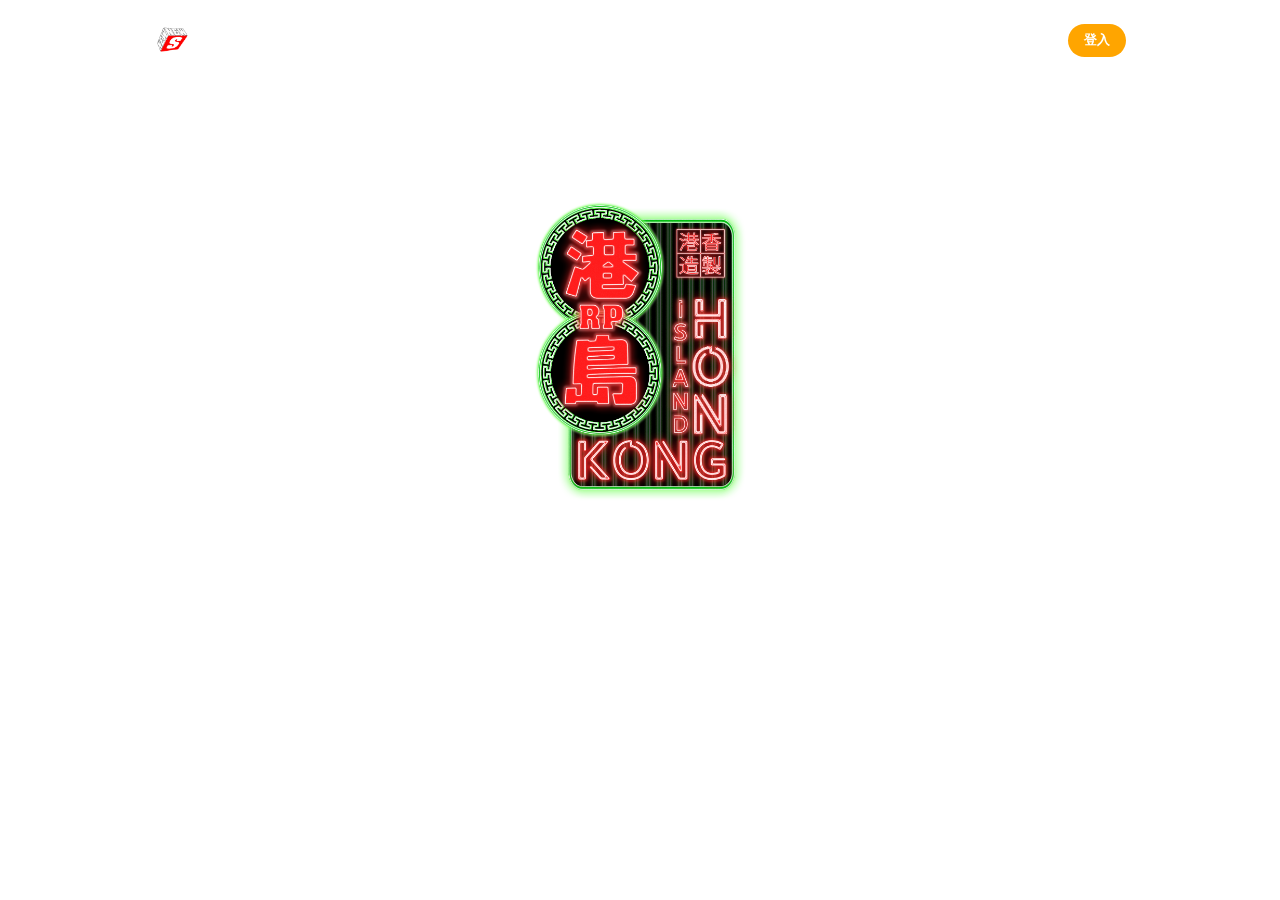
<file: index.html>
<!DOCTYPE html>
<html lang="en">
    <head>
        <meta charset="utf-8">
        <meta http-equiv="X-UA-Compatible" content="IE=edge">
        <meta name="viewpoint" content="widthedevice-width, initial-scale=1.0">
        <link rel="stylesheet" href="https://cdnjs.cloudflare.com/ajax/libs/font-awesome/6.4.2/css/all.min.css" integrity="sha512-z3gLpd7yknf1YoNbCzqRKc4qyor8gaKU1qmn+CShxbuBusANI9QpRohGBreCFkKxLhei6S9CQXFEbbKuqLg0DA==" crossorigin="anonymous" referrerpolicy="no-referrer" />
        <link rel="stylesheet" href="css/style.css">
        <link rel="icon" type="image/x-icon" href="images/favicon.ico">
        <title>港島RP New News新聞台</title>
    </head>
    <body>
        <header>
            <div class="navbar">
                <div class="logo"><img src="images/logo.png" alt="logo" herf="#"><a herf="#">New News新聞台</a></div>
                <ul class="links">
                    <li><a href="#">首頁</a></li>
                    <li><a href="announcement.html">公告</a></li>
                    <li><a href="#member">員工名單</a></li>
                    <li><a href="#">日報</a></li>
                </ul>
                <a href="#" class="action_btn">登入</a>
                <div class="toggle_btn">
                    <i class="fa-solid fa-bars"></i>
                </div>

                <div class="dropdown_menu">
                    <li><a href="#">首頁</a></li>
                    <li><a href="announcement.html">公告</a></li>
                    <li><a href="#member">員工名單</a></li>
                    <li><a href="#">日報</a></li>
                    <li><a href="#">登入</a></li>
                </div>
            </div>
        </header> 

        <main>
            <section id="home">
                <img src="images/server-logo.png">
                <h1>歡迎瀏覽New News新聞台主頁</h1>
                <p>港島RP New News新聞台</p>
            </section>

        </main>

        <script>
            const toggleBtn = document.querySelector('.toggle_btn');
            const toggleBtnIcon= document.querySelector('.toggle_btn i');
            const dropdownMenu = document.querySelector('.dropdown_menu');

            toggleBtn.onclick = function()
            {
                dropdownMenu.classList.toggle('open');
                const isOpen = dropdownMenu.classList.contains('open');

                toggleBtnIcon.classList = isOpen
                    ? 'fa-solid fa-xmark'
                    : 'fa-solid fa-bars'
            }
        </script>
    </body>
</html>
</file>
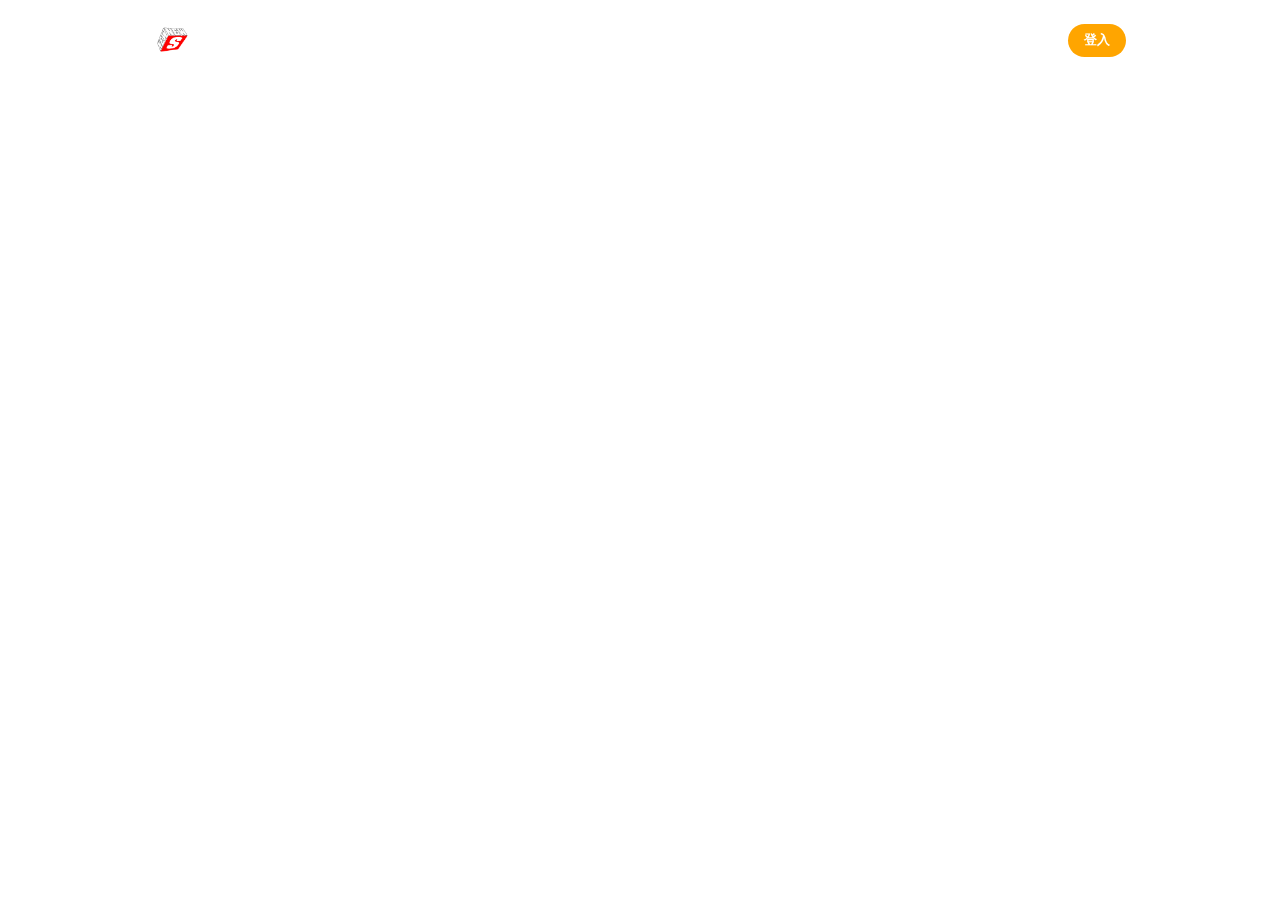
<file: announcement.html>
<!DOCTYPE html>
<html lang="en">
    <head>
        <meta charset="utf-8">
        <meta http-equiv="X-UA-Compatible" content="IE=edge">
        <meta name="viewpoint" content="widthedevice-width, initial-scale=1.0">
        <link rel="stylesheet" href="https://cdnjs.cloudflare.com/ajax/libs/font-awesome/6.4.2/css/all.min.css" integrity="sha512-z3gLpd7yknf1YoNbCzqRKc4qyor8gaKU1qmn+CShxbuBusANI9QpRohGBreCFkKxLhei6S9CQXFEbbKuqLg0DA==" crossorigin="anonymous" referrerpolicy="no-referrer" />
        <link rel="stylesheet" href="css/style2.css">
        <link rel="icon" type="image/x-icon" href="images/favicon.ico">
        <title>港島RP New News新聞台</title>
    </head>
    <body>
        <header>
            <div class="navbar">
                <div class="logo"><img src="images/logo.png" alt="logo" herf="#"><a herf="#">New News新聞台</a></div>
                <ul class="links">
                    <li><a href="index.html">首頁</a></li>
                    <li><a href="#">公告</a></li>
                    <li><a href="worker.html">員工名單</a></li>
                    <li><a href="news.html">日報</a></li>
                </ul>
                <a href="#" class="action_btn">登入</a>
                <div class="toggle_btn">
                    <i class="fa-solid fa-bars"></i>
                </div>

                <div class="dropdown_menu">
                    <li><a href="index.html">首頁</a></li>
                    <li><a href="#">公告</a></li>
                    <li><a href="worker.html">員工名單</a></li>
                    <li><a href="news.html">日報</a></li>
                    <li><a href="#">登入</a></li>
                </div>
            </div>
        </header> 

        <main>
            <section id="announcement" class="announcement">
                <div class="intro" id="intro">
                    <h1><u>New News 新聞台簡介</u></h1>
                    <p>本新聞台為獨立媒體，致力於提供港島消息、資料及報導予大眾市民。
                        所有新聞台員工均以此為己任，<br>為市民發放消息和發聲，
                        推動城市向更好方向發展。
                    </p>
                </div>
                <div class="statement" id="statement">
                    <h1><u>聲明</u></h1>
                    <p>New News新聞台為獨立媒體，有別於一般維穩官媒。
                        本台立場和價值觀均以市民、民生為重，<br>絕不會受任何勢力或其他利益團體影響，並承諾始終以民生和市民的利益為重點。</p>
                </div>
                <div class="note" id="note">
                    <h1><u>市民應注意事項</u></h1>
                    <p>尊重New News新聞台員工的工作：<br>
                        在拍攝或採訪時，請盡量避免阻擋鏡頭，並遵守現場工作人員的指示。<br><br>
                        
                        保持客觀和理性：<br>
                        在觀看新聞時，請保持客觀和理性，不要被情緒和偏見左右。如有疑問或反饋，請理性表達和交流。<br><br>
                        
                        提供準確和可信的消息和資訊：<br>
                        作為市民，我們每個人都有責任提供準確和可信的消息和資訊，幫助本台更好地履行其使命和目標。<br>假如你有任何新聞線索或信息，歡迎與我們聯繫。</p>
                </div>
            </section>
        </main>

        <script>
            const toggleBtn = document.querySelector('.toggle_btn');
            const toggleBtnIcon= document.querySelector('.toggle_btn i');
            const dropdownMenu = document.querySelector('.dropdown_menu');

            toggleBtn.onclick = function()
            {
                dropdownMenu.classList.toggle('open');
                const isOpen = dropdownMenu.classList.contains('open');

                toggleBtnIcon.classList = isOpen
                    ? 'fa-solid fa-xmark'
                    : 'fa-solid fa-bars'
            }
        </script>
    </body>
</html>
</file>
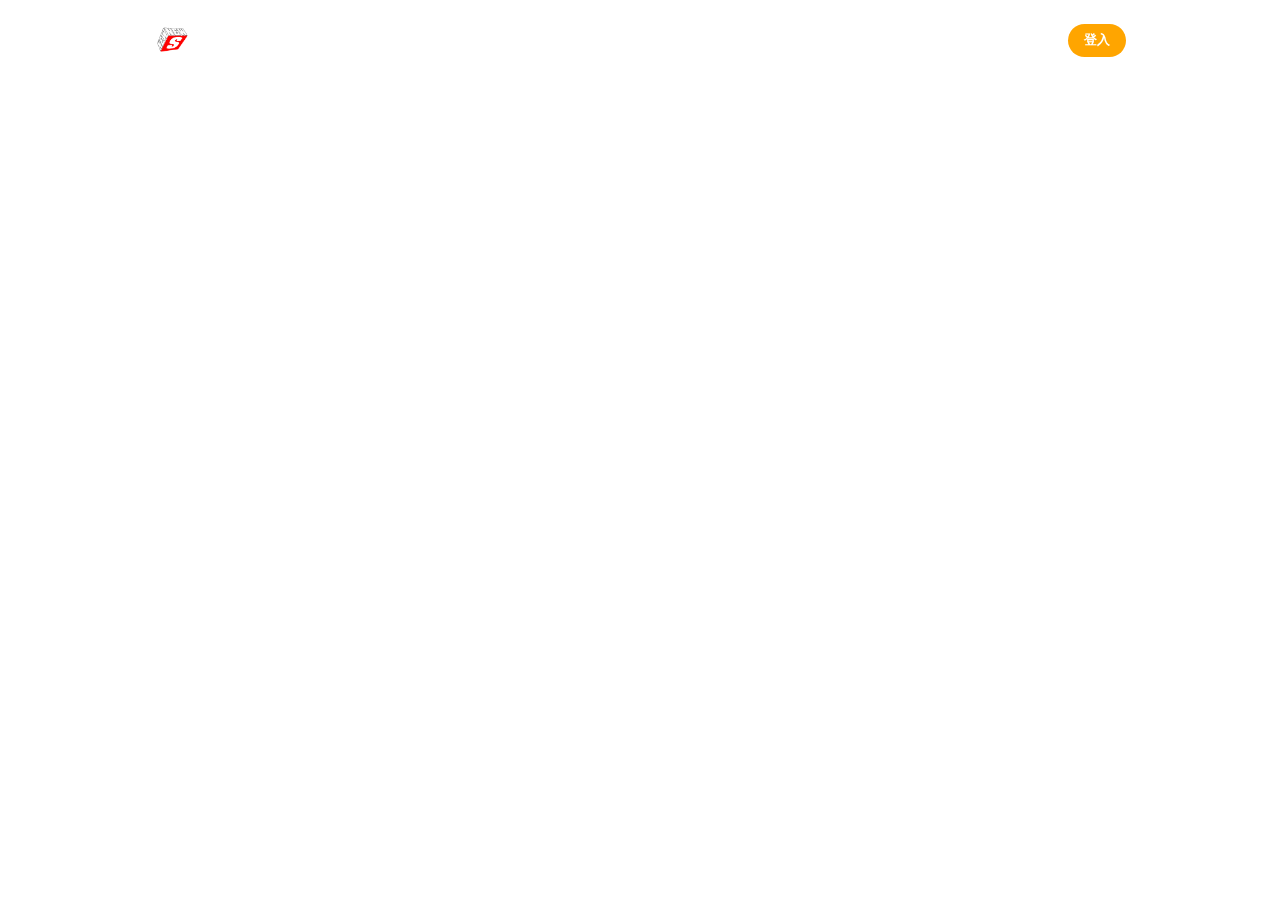
<file: news.html>
<!DOCTYPE html>
<html lang="en">
    <head>
        <meta charset="utf-8">
        <meta http-equiv="X-UA-Compatible" content="IE=edge">
        <meta name="viewpoint" content="widthedevice-width, initial-scale=1.0">
        <link rel="stylesheet" href="https://cdnjs.cloudflare.com/ajax/libs/font-awesome/6.4.2/css/all.min.css" integrity="sha512-z3gLpd7yknf1YoNbCzqRKc4qyor8gaKU1qmn+CShxbuBusANI9QpRohGBreCFkKxLhei6S9CQXFEbbKuqLg0DA==" crossorigin="anonymous" referrerpolicy="no-referrer" />
        <link rel="stylesheet" href="css/style-coming.css">
        <link rel="icon" type="image/x-icon" href="images/favicon.ico">
        <title>港島RP New News新聞台</title>
    </head>
    <body>
        <header>
            <div class="navbar">
                <div class="logo"><img src="images/logo.png" alt="logo" herf="#"><a herf="#">New News新聞台</a></div>
                <ul class="links">
                    <li><a href="index.html">首頁</a></li>
                    <li><a href="announcement.html">公告</a></li>
                    <li><a href="worker.html">員工名單</a></li>
                    <li><a href="#">日報</a></li>
                </ul>
                <a href="#" class="action_btn">登入</a>
                <div class="toggle_btn">
                    <i class="fa-solid fa-bars"></i>
                </div>

                <div class="dropdown_menu">
                    <li><a href="index.html">首頁</a></li>
                    <li><a href="announcement.html">公告</a></li>
                    <li><a href="worker.html">員工名單</a></li>
                    <li><a href="#">日報</a></li>
                    <li><a href="#">登入</a></li>
                </div>
            </div>
        </header> 

        <main>
            <section id="home">
                <h1>Coming Soon</h1>
                <p>港島RP New News新聞台</p>
            </section>

        </main>

        <script>
            const toggleBtn = document.querySelector('.toggle_btn');
            const toggleBtnIcon= document.querySelector('.toggle_btn i');
            const dropdownMenu = document.querySelector('.dropdown_menu');

            toggleBtn.onclick = function()
            {
                dropdownMenu.classList.toggle('open');
                const isOpen = dropdownMenu.classList.contains('open');

                toggleBtnIcon.classList = isOpen
                    ? 'fa-solid fa-xmark'
                    : 'fa-solid fa-bars'
            }
        </script>
    </body>
</html>
</file>
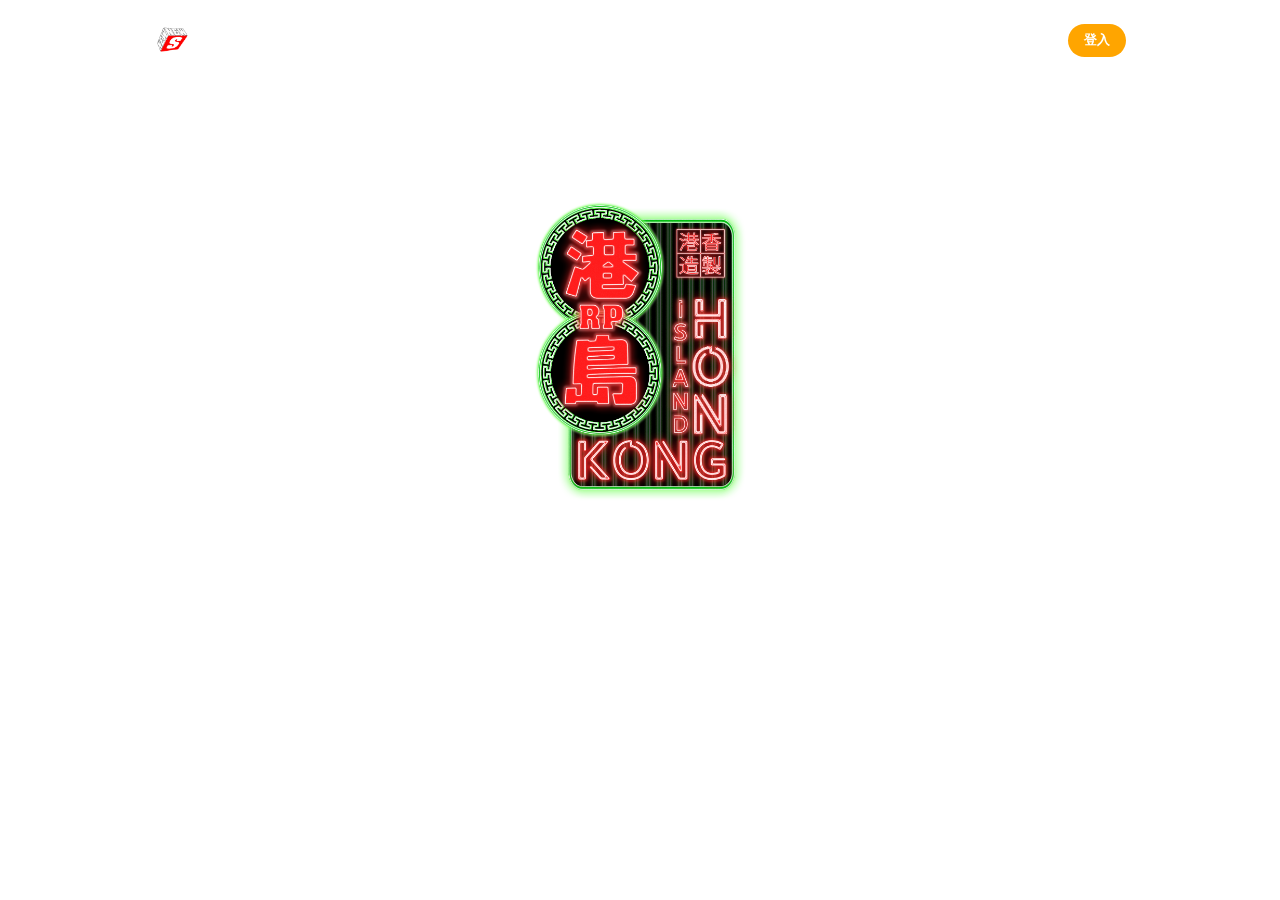
<file: old index(new news).html>
<!DOCTYPE html>
<html lang="en">
    <head>
        <meta charset="utf-8">
        <meta http-equiv="X-UA-Compatible" content="IE=edge">
        <meta name="viewpoint" content="widthedevice-width, initial-scale=1.0">
        <link rel="stylesheet" href="https://cdnjs.cloudflare.com/ajax/libs/font-awesome/6.4.2/css/all.min.css" integrity="sha512-z3gLpd7yknf1YoNbCzqRKc4qyor8gaKU1qmn+CShxbuBusANI9QpRohGBreCFkKxLhei6S9CQXFEbbKuqLg0DA==" crossorigin="anonymous" referrerpolicy="no-referrer" />
        <link rel="stylesheet" href="css/style.css">
        <link rel="icon" type="image/x-icon" href="images/favicon.ico">
        <title>港島RP New News新聞台</title>
    </head>
    <body>
        <header>
            <div class="navbar">
                <div class="logo"><img src="images/logo.png" alt="logo" herf="#"><a herf="#">New News新聞台</a></div>
                <ul class="links">
                    <li><a href="#">首頁</a></li>
                    <li><a href="announcement.html">公告</a></li>
                    <li><a href="worker.html">員工名單</a></li>
                    <li><a href="news.html">日報</a></li>
                </ul>
                <a href="#" class="action_btn">登入</a>
                <div class="toggle_btn">
                    <i class="fa-solid fa-bars"></i>
                </div>

                <div class="dropdown_menu">
                    <li><a href="#">首頁</a></li>
                    <li><a href="announcement.html">公告</a></li>
                    <li><a href="worker.html">員工名單</a></li>
                    <li><a href="news.html">日報</a></li>
                    <li><a href="#">登入</a></li>
                </div>
            </div>
        </header> 

        <main>
            <section id="home">
                <img src="images/server-logo.png">
                <h1>歡迎瀏覽New News新聞台主頁</h1>
                <p>港島RP New News新聞台</p>
            </section>

        </main>

        <script>
            const toggleBtn = document.querySelector('.toggle_btn');
            const toggleBtnIcon= document.querySelector('.toggle_btn i');
            const dropdownMenu = document.querySelector('.dropdown_menu');

            toggleBtn.onclick = function()
            {
                dropdownMenu.classList.toggle('open');
                const isOpen = dropdownMenu.classList.contains('open');

                toggleBtnIcon.classList = isOpen
                    ? 'fa-solid fa-xmark'
                    : 'fa-solid fa-bars'
            }
        </script>
    </body>
</html>
</file>
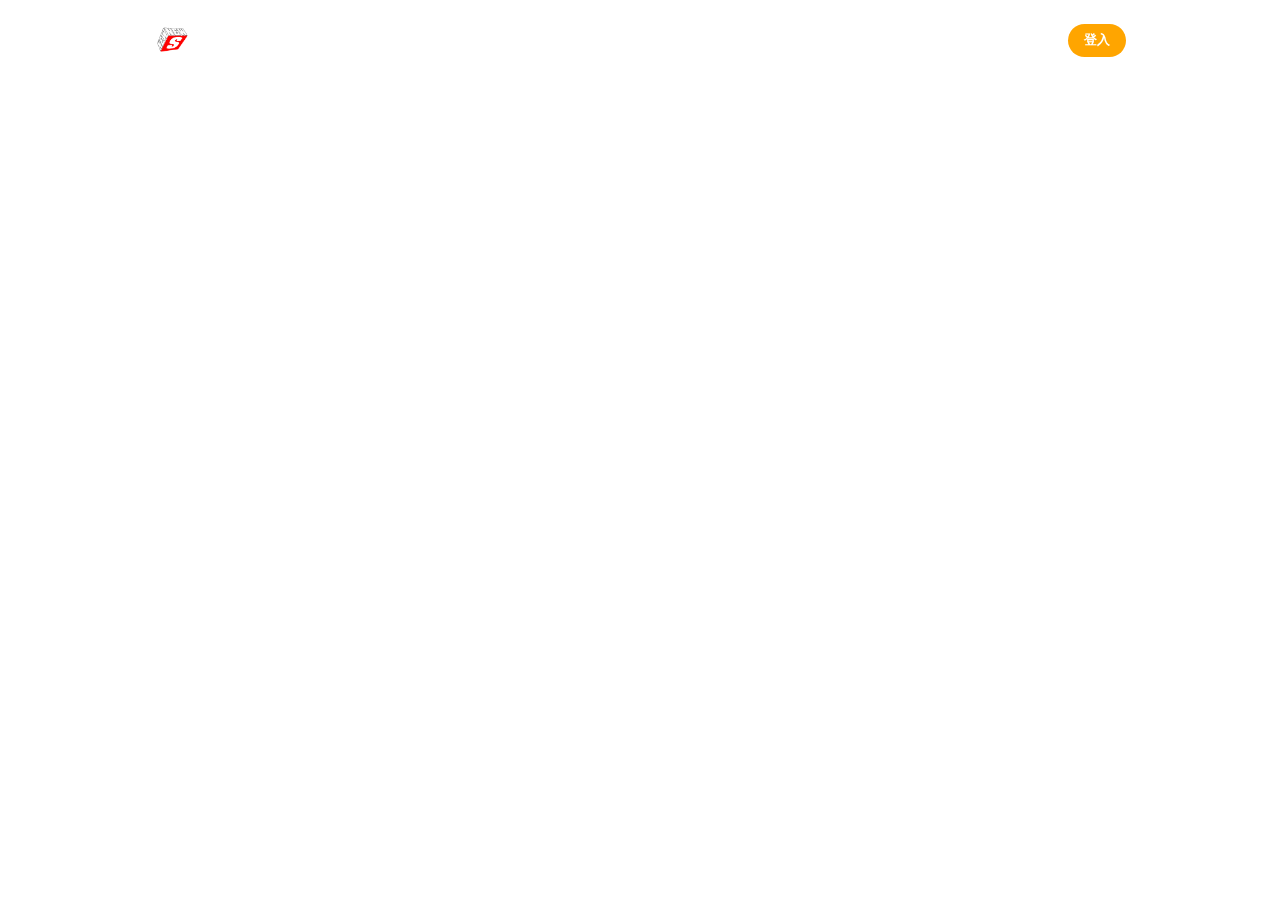
<file: worker.html>
<!DOCTYPE html>
<html lang="en">
    <head>
        <meta charset="utf-8">
        <meta http-equiv="X-UA-Compatible" content="IE=edge">
        <meta name="viewpoint" content="widthedevice-width, initial-scale=1.0">
        <link rel="stylesheet" href="https://cdnjs.cloudflare.com/ajax/libs/font-awesome/6.4.2/css/all.min.css" integrity="sha512-z3gLpd7yknf1YoNbCzqRKc4qyor8gaKU1qmn+CShxbuBusANI9QpRohGBreCFkKxLhei6S9CQXFEbbKuqLg0DA==" crossorigin="anonymous" referrerpolicy="no-referrer" />
        <link rel="stylesheet" href="css/style-coming.css">
        <link rel="icon" type="image/x-icon" href="images/favicon.ico">
        <title>港島RP New News新聞台</title>
    </head>
    <body>
        <header>
            <div class="navbar">
                <div class="logo"><img src="images/logo.png" alt="logo" herf="#"><a herf="#">New News新聞台</a></div>
                <ul class="links">
                    <li><a href="index.html">首頁</a></li>
                    <li><a href="announcement.html">公告</a></li>
                    <li><a href="#">員工名單</a></li>
                    <li><a href="news.html">日報</a></li>
                </ul>
                <a href="#" class="action_btn">登入</a>
                <div class="toggle_btn">
                    <i class="fa-solid fa-bars"></i>
                </div>

                <div class="dropdown_menu">
                    <li><a href="index.html">首頁</a></li>
                    <li><a href="announcement.html">公告</a></li>
                    <li><a href="#">員工名單</a></li>
                    <li><a href="news.html">日報</a></li>
                    <li><a href="#">登入</a></li>
                </div>
            </div>
        </header> 

        <main>
            <section id="home">
                <h1>Coming Soon</h1>
                <p>港島RP New News新聞台</p>
            </section>

        </main>

        <script>
            const toggleBtn = document.querySelector('.toggle_btn');
            const toggleBtnIcon= document.querySelector('.toggle_btn i');
            const dropdownMenu = document.querySelector('.dropdown_menu');

            toggleBtn.onclick = function()
            {
                dropdownMenu.classList.toggle('open');
                const isOpen = dropdownMenu.classList.contains('open');

                toggleBtnIcon.classList = isOpen
                    ? 'fa-solid fa-xmark'
                    : 'fa-solid fa-bars'
            }
        </script>
    </body>
</html>
</file>
<file: css/style.css>
*
{
    margin: 0;
    padding: 0;
    box-sizing: border-box;
    font-family: 'open sans', sans-serif;
}

html
{
    scroll-behavior: smooth;
}

body
{
    height: 100vh;
    background-color: "#000";
    background-image: url('https://cdn.discordapp.com/attachments/723148510140170240/1136623759592275968/background.png');
    background-size: cover;
    background-position: center;
    background-attachment:fixed;
}

li
{
    list-style: none;
}

a
{
    text-decoration: none;
    color: #fff;
    font-size: 1rem;
}

a:hover
{
    color: orange;
}

header
{
    position: fixed;
    width: 100%;
    top: 0;
    right: 0;
    z-index: 1000;
    display: flex;
    align-items: center;
    justify-content: space-between;
    background: transparent;
    padding: 10px 12%;
    transition: all .50s ease;
}

.navbar
{
    width: 100%;
    height: 60px;
    max-width: 1200px;
    margin: 0 auto;
    display: flex;
    align-items: center;
    justify-content: space-between;
    font-weight:bold;
}

.navbar .logo a
{
    font-size: 1.5rem;
    font-weight: bold;
}

.navbar .logo img
{
    height: 35px;
    vertical-align: top;
}

.navbar .links
{
    display: flex;
    gap: 2rem;
}

.toggle_btn
{
    color: #fff;
    font-size: 1.5rem;
    cursor: pointer;
    display: none;
}

.action_btn
{
    background-color: orange;
    color: #fff;
    padding: 0.5rem 1rem;
    border: none;
    outline: none;
    border-radius: 20px;
    font-size: 0.8rem;
    font-weight: bold;
    cursor: pointer;
    transition: scale 0.2 ease;
}

.action_btn:hover
{
    scale: 1.05;
    color: #fff;
}

.action_btn:active
{
    scale: 0.95;
}

.dropdown_menu
{
    position: absolute;
    right: 2rem;
    top: 60px;
    height: 0;
    width: 300px;
    background: rgba(255, 255, 255, 0.1);
    backdrop-filter: blur(15px);
    border-radius: 10px;
    overflow: hidden;
    transition: height 0.2s cubic-bezier(0.175, 0.885, 0.32, 1.275);
}

.dropdown_menu.open
{
    height: 220px;
}

.dropdown_menu li
{
    padding: 0.7rem;
    display: flex;
    align-items: center;
    justify-content: center;
}

section#home
{
    height: calc(100vh - 60px);
    display: flex;
    flex-direction: column;
    align-items: center;
    justify-content: center;
    text-align: center;
    color: #ffffff;
}

#home img
{
    height: 300px;
    margin-bottom: 1rem;
}

#home h1
{
    font-size: 3rem;
    margin-bottom: 1rem;
}

#home p
{
    font-size: 1.2rem;
    margin-bottom: 1rem;
}

@media(max-width: 992px)
{
    .navbar .links,
    .navbar .action_btn
    {
        display: none;
    }

    .navbar .toggle_btn
    {
        display: block;
    }

    .dropdown_menu
    {
        display: block;
    }
}

@media(max-width: 576px)
{
    .dropdown_menu 
    {
        left: 2rem;
        width: unset;
    }
}
</file>
<file: css/style2.css>
*
{
    margin: 0;
    padding: 0;
    box-sizing: border-box;
    font-family: 'open sans', sans-serif;
}

html
{
    scroll-behavior: smooth;
}

body
{
    height: 100vh;
    background-color: "#000";
    background-image: url('https://cdn.discordapp.com/attachments/723148510140170240/1138461374515785828/background2.png');
    background-size: cover;
    background-position: center;
    background-attachment:fixed;
}

li
{
    list-style: none;
}

a
{
    text-decoration: none;
    color: #fff;
    font-size: 1rem;
}

a:hover
{
    color: orange;
}

header
{
    position: fixed;
    width: 100%;
    top: 0;
    right: 0;
    z-index: 1000;
    display: flex;
    align-items: center;
    justify-content: space-between;
    background: transparent;
    padding: 10px 12%;
    transition: all .50s ease;
}

.navbar
{
    width: 100%;
    height: 60px;
    max-width: 1200px;
    margin: 0 auto;
    display: flex;
    align-items: center;
    justify-content: space-between;
    font-weight:bold;
}

.navbar .logo a
{
    font-size: 1.5rem;
    font-weight: bold;
}

.navbar .logo img
{
    height: 35px;
    vertical-align: top;
}

.navbar .links
{
    display: flex;
    gap: 2rem;
}

.toggle_btn
{
    color: #fff;
    font-size: 1.5rem;
    cursor: pointer;
    display: none;
}

.action_btn
{
    background-color: orange;
    color: #fff;
    padding: 0.5rem 1rem;
    border: none;
    outline: none;
    border-radius: 20px;
    font-size: 0.8rem;
    font-weight: bold;
    cursor: pointer;
    transition: scale 0.2 ease;
}

.action_btn:hover
{
    scale: 1.05;
    color: #fff;
}

.action_btn:active
{
    scale: 0.95;
}

.dropdown_menu
{
    position: absolute;
    right: 2rem;
    top: 60px;
    height: 0;
    width: 300px;
    background: rgba(255, 255, 255, 0.1);
    backdrop-filter: blur(15px);
    border-radius: 10px;
    overflow: hidden;
    transition: height 0.2s cubic-bezier(0.175, 0.885, 0.32, 1.275);
}

.dropdown_menu.open
{
    height: 220px;
}

.dropdown_menu li
{
    padding: 0.7rem;
    display: flex;
    align-items: center;
    justify-content: center;
}

section#announcement
{
    height: calc(100vh - 60px);
    display: flex;
    flex-direction: column;
    align-items: center;
    justify-content: center;
    text-align: center;
    color: #ffffff;
}

.intro
{
    font-size: 1.2rem;
    margin-bottom: 1rem;
}

.statement
{
    font-size: 1.2rem;
    margin-bottom: 2rem;
}

.note
{
    font-size: 1.2rem;
    margin-bottom: 2rem;
}

@media(max-width: 992px)
{
    .navbar .links,
    .navbar .action_btn
    {
        display: none;
    }

    .navbar .toggle_btn
    {
        display: block;
    }

    .dropdown_menu
    {
        display: block;
    }
}

@media(max-width: 576px)
{
    .dropdown_menu 
    {
        left: 2rem;
        width: unset;
    }
}
</file>
<file: css/style-coming.css>
*
{
    margin: 0;
    padding: 0;
    box-sizing: border-box;
    font-family: 'open sans', sans-serif;
}

html
{
    scroll-behavior: smooth;
}

body
{
    height: 100vh;
    background-color: "#000";
    background-image: url('https://cdn.discordapp.com/attachments/723148510140170240/1136623759592275968/background.png');
    background-size: cover;
    background-position: center;
    background-attachment:fixed;
}

li
{
    list-style: none;
}

a
{
    text-decoration: none;
    color: #fff;
    font-size: 1rem;
}

a:hover
{
    color: orange;
}

header
{
    position: fixed;
    width: 100%;
    top: 0;
    right: 0;
    z-index: 1000;
    display: flex;
    align-items: center;
    justify-content: space-between;
    background: transparent;
    padding: 10px 12%;
    transition: all .50s ease;
}

.navbar
{
    width: 100%;
    height: 60px;
    max-width: 1200px;
    margin: 0 auto;
    display: flex;
    align-items: center;
    justify-content: space-between;
    font-weight:bold;
}

.navbar .logo a
{
    font-size: 1.5rem;
    font-weight: bold;
}

.navbar .logo img
{
    height: 35px;
    vertical-align: top;
}

.navbar .links
{
    display: flex;
    gap: 2rem;
}

.toggle_btn
{
    color: #fff;
    font-size: 1.5rem;
    cursor: pointer;
    display: none;
}

.action_btn
{
    background-color: orange;
    color: #fff;
    padding: 0.5rem 1rem;
    border: none;
    outline: none;
    border-radius: 20px;
    font-size: 0.8rem;
    font-weight: bold;
    cursor: pointer;
    transition: scale 0.2 ease;
}

.action_btn:hover
{
    scale: 1.05;
    color: #fff;
}

.action_btn:active
{
    scale: 0.95;
}

.dropdown_menu
{
    position: absolute;
    right: 2rem;
    top: 60px;
    height: 0;
    width: 300px;
    background: rgba(255, 255, 255, 0.1);
    backdrop-filter: blur(15px);
    border-radius: 10px;
    overflow: hidden;
    transition: height 0.2s cubic-bezier(0.175, 0.885, 0.32, 1.275);
}

.dropdown_menu.open
{
    height: 220px;
}

.dropdown_menu li
{
    padding: 0.7rem;
    display: flex;
    align-items: center;
    justify-content: center;
}

section#home
{
    height: calc(100vh - 60px);
    display: flex;
    flex-direction: column;
    align-items: center;
    justify-content: center;
    text-align: center;
    color: #ffffff;
}

#home h1
{
    font-size: 3rem;
    margin-bottom: 1rem;
}

#home p
{
    font-size: 1.2rem;
    margin-bottom: 1rem;
}

@media(max-width: 992px)
{
    .navbar .links,
    .navbar .action_btn
    {
        display: none;
    }

    .navbar .toggle_btn
    {
        display: block;
    }

    .dropdown_menu
    {
        display: block;
    }
}

@media(max-width: 576px)
{
    .dropdown_menu 
    {
        left: 2rem;
        width: unset;
    }
}
</file>
